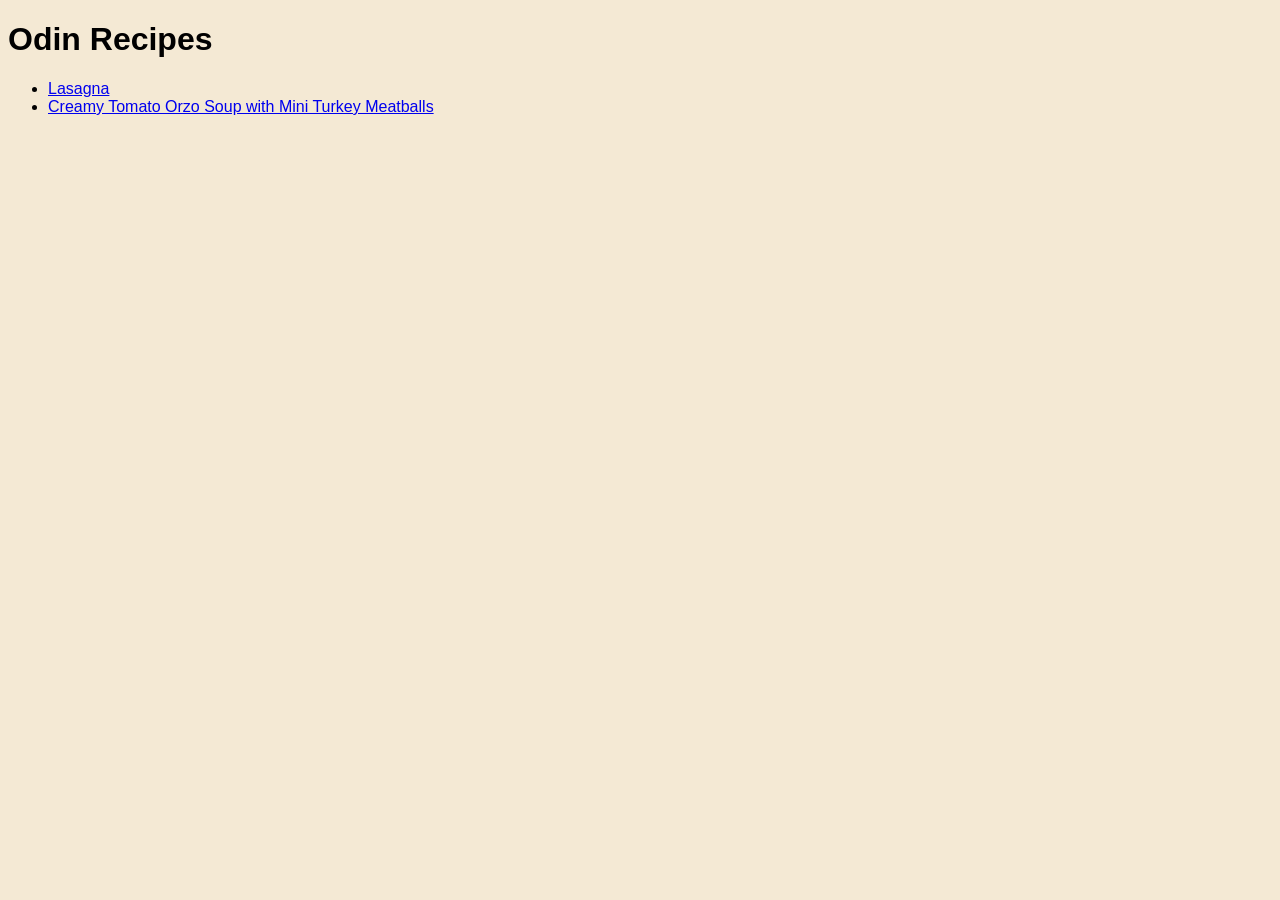
<file: index.html>
<!DOCTYPE html>
<html lang="en">
<head>
    <meta charset="UTF-8">
    <meta name="viewport" content="width=device-width, initial-scale=1.0">
    <title>Document</title>
    <link rel="stylesheet" href="style.css">
    
</head>
<body>
    <h1>Odin Recipes</h1>
    <ul>
        <li><a href="recipes/lasagna.html" target="_blank" rel="nonreferrer">Lasagna</a></li>
        <li><a href="recipes/tortellini-soup.html" target="_blank" rel="nonreferrer">Creamy Tomato Orzo Soup with Mini Turkey Meatballs</a></li>
    </ul>
</body>
</html>
</file>
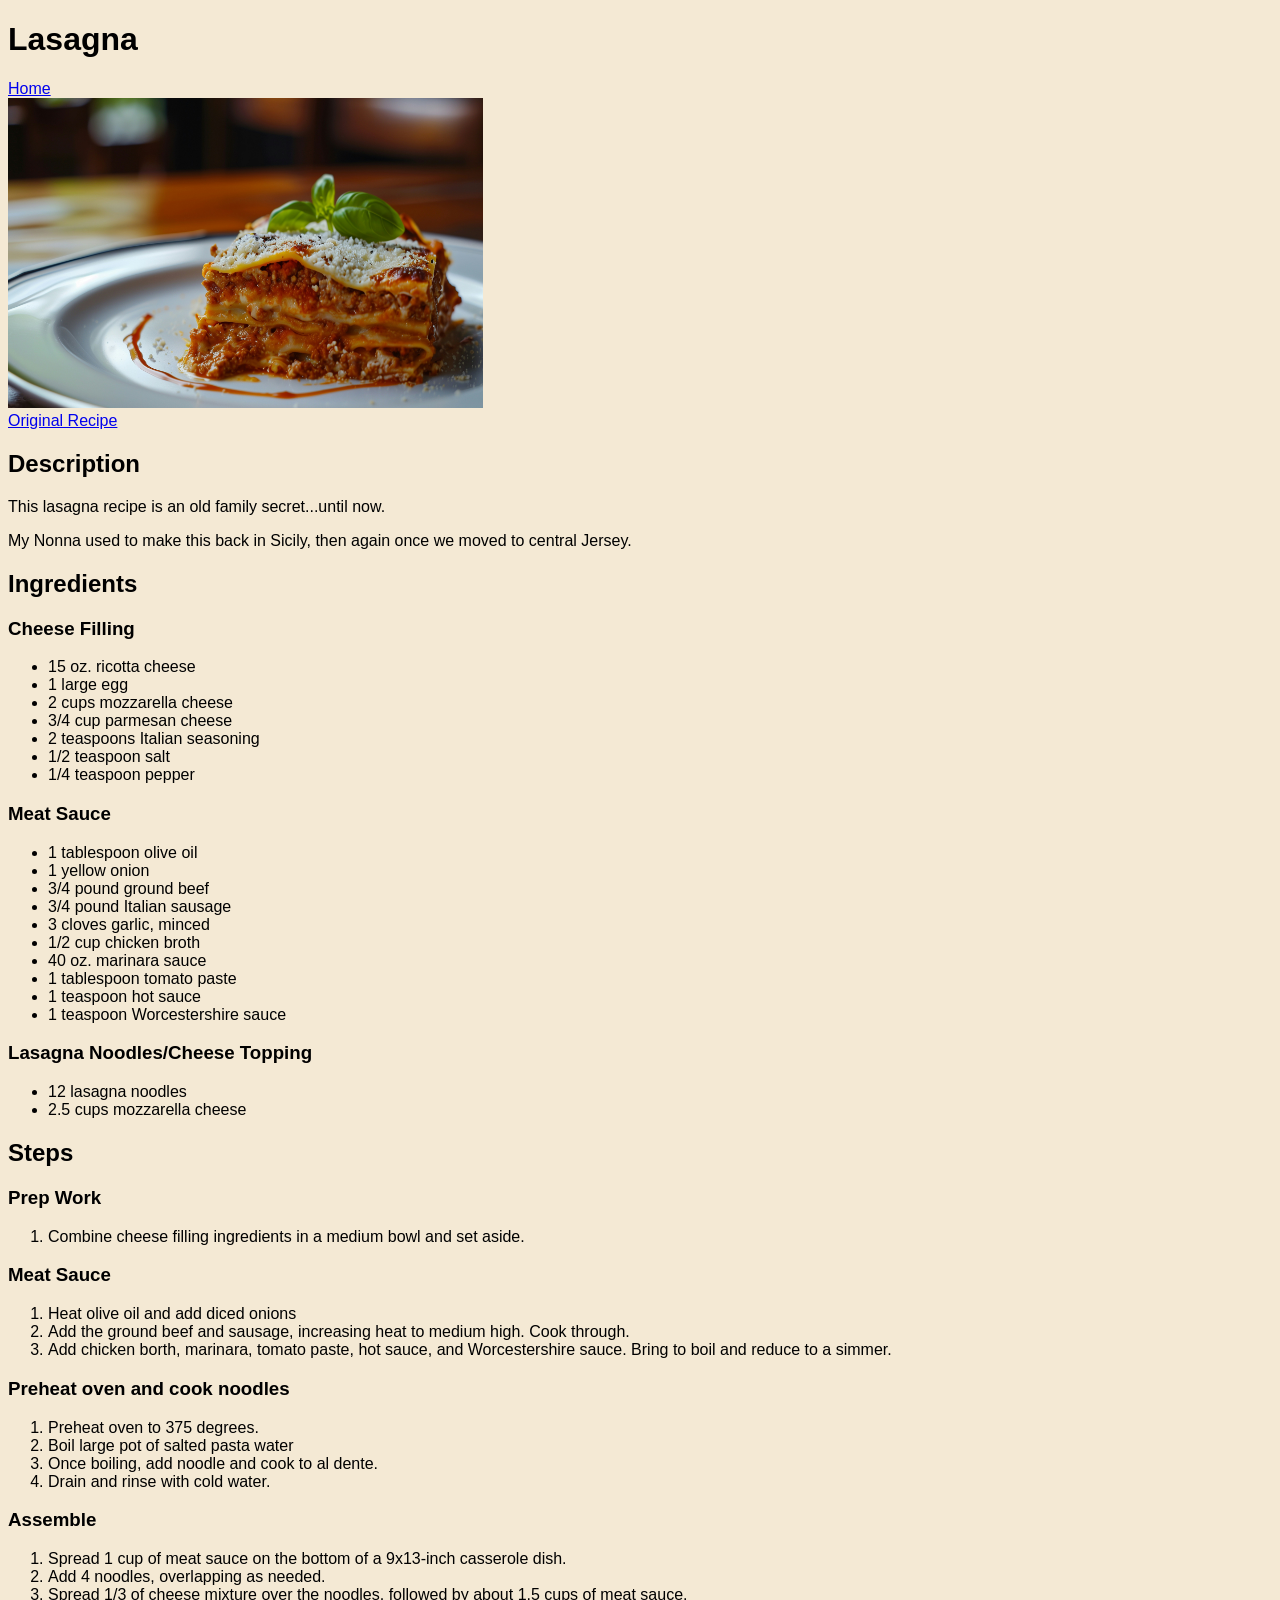
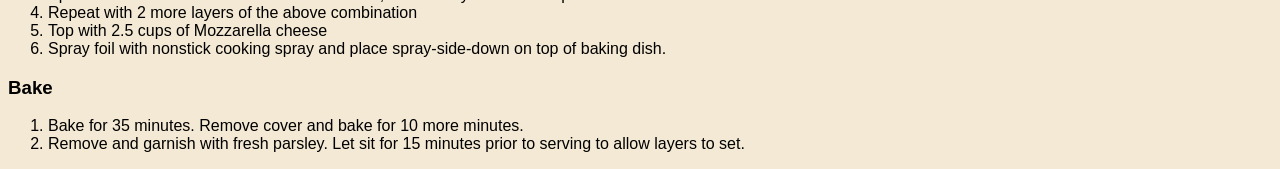
<file: recipes/lasagna.html>
<!DOCTYPE html>
<html lang="en">
<head>
    <meta charset="UTF-8">
    <meta name="viewport" content="width=device-width, initial-scale=1.0">
    <title>Document</title>
    <link rel="stylesheet" href="../style.css">
</head>
<body>
    <h1>Lasagna</h1>
    <a href="../index.html" target="_blank" rel="nonreferrer">Home</a>
    <br>
    <img src="lasagna.jpg" alt="Slice of delicious lasagna" height="310" width="475">
    <br>
    <a href="https://thecozycook.com/easy-lasagna-recipe/" target="_blank" rel="nonreferrer">Original Recipe</a>
    <br>
    <h2>Description</h2>
    <p>This lasagna recipe is an old family secret...until now.</p>
    <p>My Nonna used to make this back in Sicily, then again once we moved to central Jersey.</p>
    <div class="ingredients">
    <h2>Ingredients</h2>
    <h3>Cheese Filling</h3>
    <ul>
        <li>15 oz. ricotta cheese</li>
        <li>1 large egg</li>
        <li>2 cups mozzarella cheese</li>
        <li>3/4 cup parmesan cheese</li>
        <li>2 teaspoons Italian seasoning</li>
        <li>1/2 teaspoon salt</li>
        <li>1/4 teaspoon pepper</li>
    </ul>
    <h3>Meat Sauce</h3>
    <ul>
        <li>1 tablespoon olive oil</li>
        <li>1 yellow onion</li>
        <li>3/4 pound ground beef</li>
        <li>3/4 pound Italian sausage</li>
        <li>3 cloves garlic, minced</li>
        <li>1/2 cup chicken broth</li>
        <li>40 oz. marinara sauce</li>
        <li>1 tablespoon tomato paste</li>
        <li>1 teaspoon hot sauce</li>
        <li>1 teaspoon Worcestershire sauce</li>
    </ul>
    <h3>Lasagna Noodles/Cheese Topping</h3>
    <ul>
        <li>12 lasagna noodles</li>
        <li>2.5 cups mozzarella cheese</li>
    </ul>
    </div>
    <h2>Steps</h2>
    <h3>Prep Work</h3>
    <ol>
        <li>Combine cheese filling ingredients 
            in a medium bowl and set aside.</li>
    </ol>
    <h3>Meat Sauce</h3>
    <ol>
        <li>Heat olive oil and add diced onions</li>
        <li>Add the ground beef and sausage, 
            increasing heat to medium high. 
            Cook through.</li>
        <li>Add chicken borth, marinara, tomato paste, 
            hot sauce, and Worcestershire sauce. Bring
            to boil and reduce to a simmer.</li>
    </ol>
    <h3>Preheat oven and cook noodles</h3>
    <ol>
        <li>Preheat oven to 375 degrees.</li>
        <li>Boil large pot of salted pasta water</li>
        <li>Once boiling, add noodle and cook to 
            al dente.</li>
        <li>Drain and rinse with cold water.</li>
    </ol>
    <h3>Assemble</h3>
    <ol>
        <li>Spread 1 cup of meat sauce on the 
            bottom of a 9x13-inch casserole dish. </li>
        <li>Add 4 noodles, overlapping as needed.</li>
        <li>Spread 1/3 of cheese mixture over the 
            noodles, followed by about 1.5 cups of 
            meat sauce.</li>
        <li>Repeat with 2 more layers of the above combination</li>
        <li>Top with 2.5 cups of Mozzarella cheese</li>
        <li>Spray foil with nonstick cooking spray and 
            place spray-side-down on top of baking dish.</li>
    </ol>
    <h3>Bake</h3>
    <ol>
        <li>Bake for 35 minutes. Remove cover and bake for 
            10 more minutes.</li>
        <li>Remove and garnish with fresh parsley. Let sit for 15 
            minutes prior to serving to allow layers to set.</li>
    </ol>
</body>
</html>
</file>
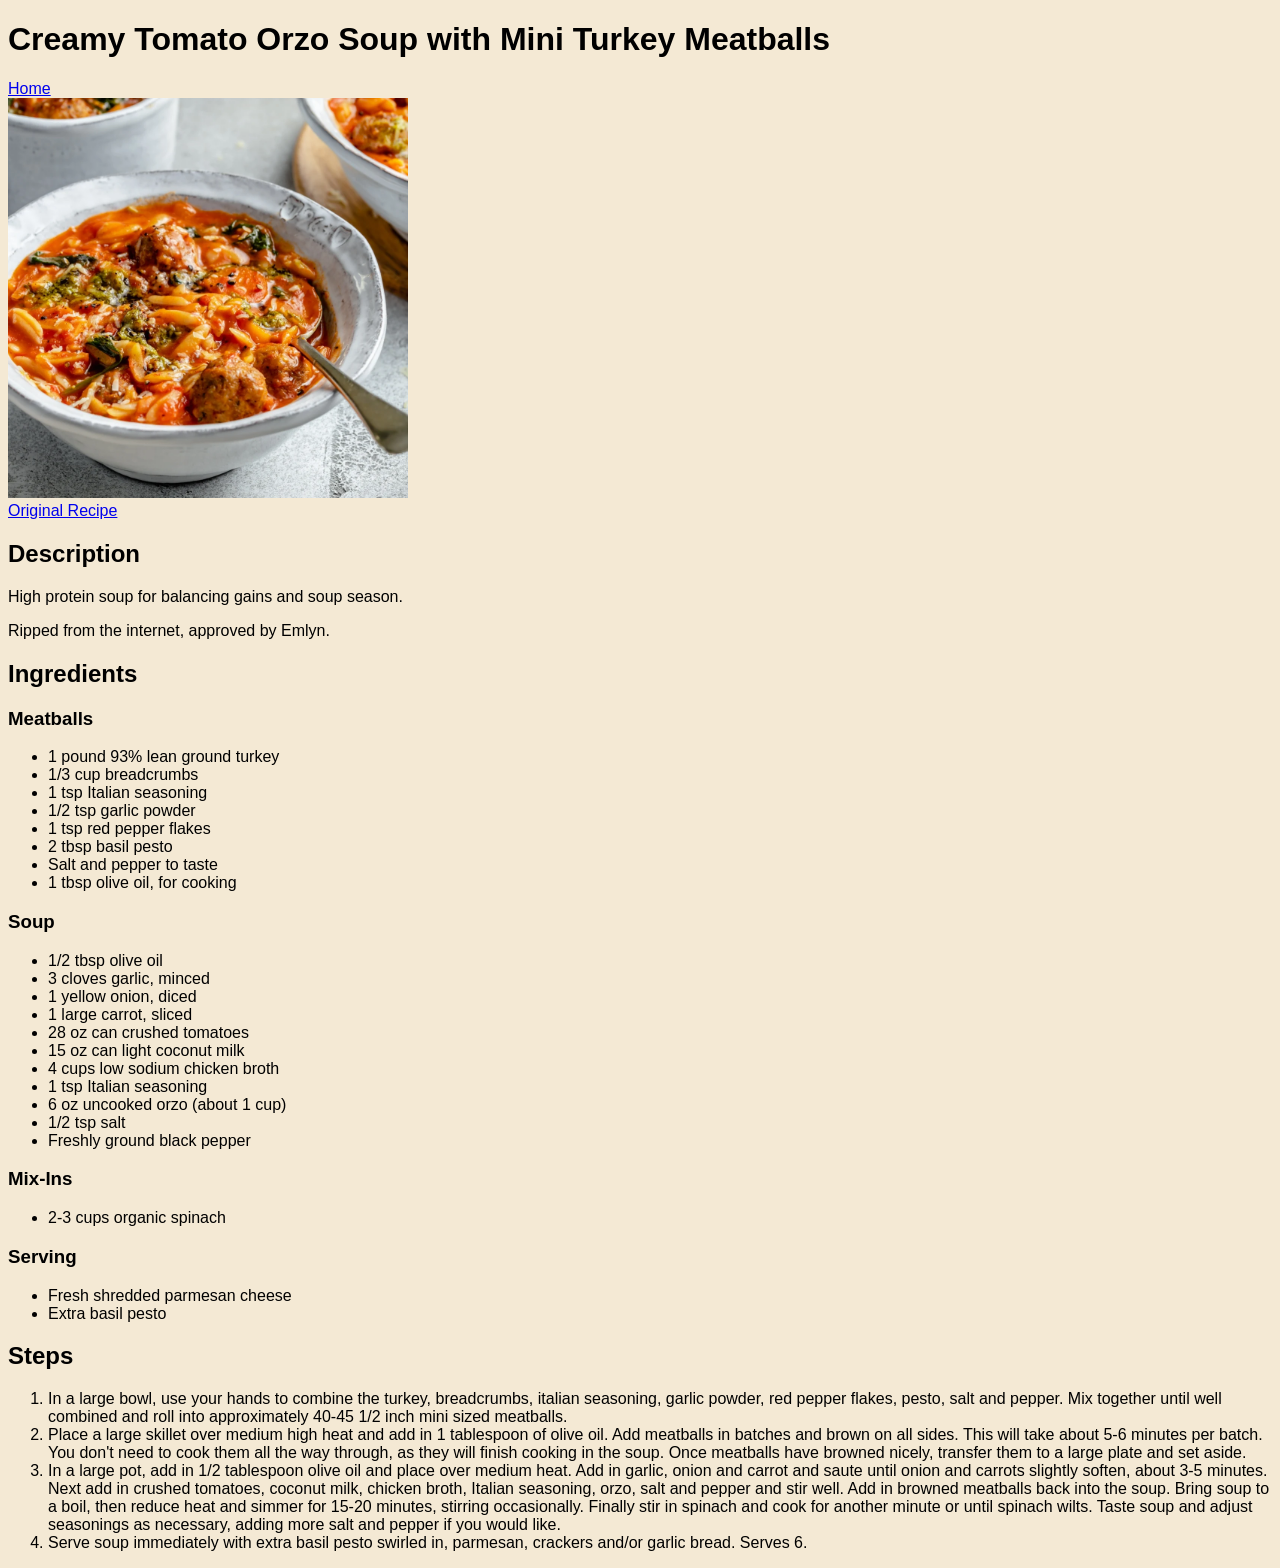
<file: recipes/tortellini-soup.html>
<!DOCTYPE html>
<html lang="en">
<head>
    <meta charset="UTF-8">
    <meta name="viewport" content="width=device-width, initial-scale=1.0">
    <title>Document</title>
    <link rel="stylesheet" href="../style.css">
</head>
<body>
    <h1>Creamy Tomato Orzo Soup with Mini Turkey Meatballs</h1>
    <a href="../index.html" target="_blank" rel="nonreferrer">Home</a>
    <br>
    <img src="tortellini-soup.jpg" alt="Bowl of Tortellini Soup" height="400" width="400">
    <br>
    <a href="https://www.ambitiouskitchen.com/tomato-orzo-soup/" target="_blank" rel="nonreferrer">Original Recipe</a>
    <br>
    <h2>Description</h2>
    <p>High protein soup for balancing gains and soup season.</p>
    <p>Ripped from the internet, approved by Emlyn.</p>
    <h2>Ingredients</h2>
    <h3>Meatballs</h3>
    <ul>
        <li>1 pound 93% lean ground turkey</li>
        <li>1/3 cup breadcrumbs</li>
        <li>1 tsp Italian seasoning</li>
        <li>1/2 tsp garlic powder</li>
        <li>1 tsp red pepper flakes</li>
        <li>2 tbsp basil pesto</li>
        <li>Salt and pepper to taste</li>
        <li>1 tbsp olive oil, for cooking</li>
    </ul>
    <h3>Soup</h3>
    <ul>
        <li>1/2 tbsp olive oil</li>
        <li>3 cloves garlic, minced</li>
        <li>1 yellow onion, diced</li>
        <li>1 large carrot, sliced</li>
        <li>28 oz can crushed tomatoes</li>
        <li>15 oz can light coconut milk</li>
        <li>4 cups low sodium chicken broth</li>
        <li>1 tsp Italian seasoning</li>
        <li>6 oz uncooked orzo (about 1 cup)</li>
        <li>1/2 tsp salt</li>
        <li>Freshly ground black pepper</li>
    </ul>
    <h3>Mix-Ins</h3>
    <ul>
        <li>2-3 cups organic spinach</li>
    </ul>
    <h3>Serving</h3>
    <ul>
        <li>Fresh shredded parmesan cheese</li>
        <li>Extra basil pesto</li>
    </ul>
    <h2>Steps</h2>
    <ol>
        <li>In a large bowl, use your hands to combine the turkey, 
            breadcrumbs, italian seasoning, garlic powder, red 
            pepper flakes, pesto, salt and pepper. Mix together 
            until well combined and roll into approximately 40-45 
            1/2 inch mini sized meatballs.</li>
        <li>Place a large skillet over medium high heat and add in 
            1 tablespoon of olive oil. Add meatballs in batches and 
            brown on all sides. This will take about 5-6 minutes 
            per batch. You don't need to cook them all the way 
            through, as they will finish cooking in the soup. Once 
            meatballs have browned nicely, transfer them to a large 
            plate and set aside.</li>
        <li>In a large pot, add in 1/2 tablespoon olive oil and 
            place over medium heat. Add in garlic, onion and carrot 
            and saute until onion and carrots slightly soften, 
            about 3-5 minutes. Next add in crushed tomatoes, coconut 
            milk, chicken broth, Italian seasoning, orzo, salt and 
            pepper and stir well. Add in browned meatballs back into 
            the soup. Bring soup to a boil, then reduce heat and 
            simmer for 15-20 minutes, stirring occasionally. Finally 
            stir in spinach and cook for another minute or until 
            spinach wilts. Taste soup and adjust seasonings as 
            necessary, adding more salt and pepper if you would 
            like.</li>
        <li>Serve soup immediately with extra basil pesto swirled 
            in, parmesan, crackers and/or garlic bread. Serves 6.</li>
    </ol>
</body>
</html>
</file>
<file: style.css>
body {
    font-family: sans-serif;
    background-color: #f4e9d4;
}
</file>
